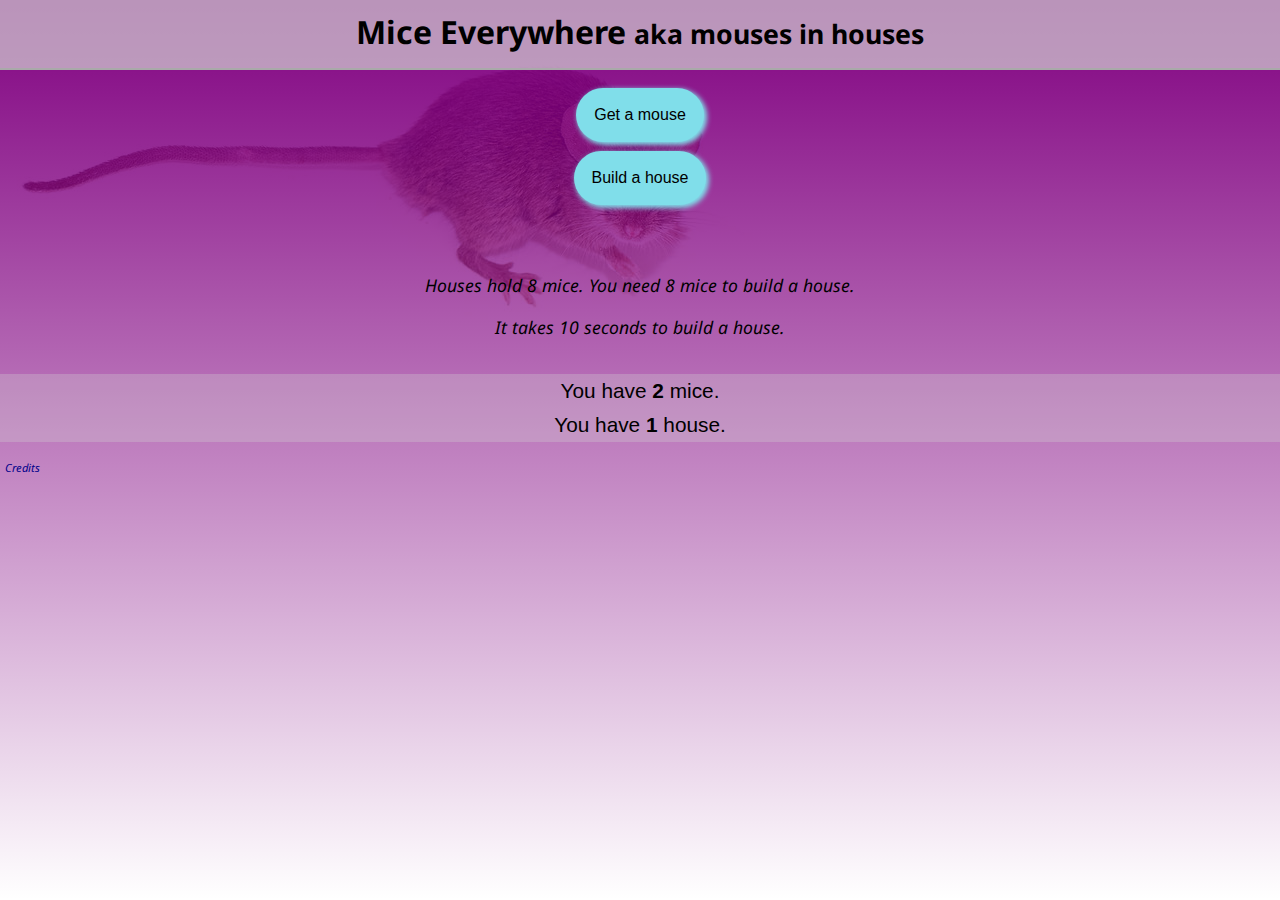
<file: index.html>
<html>
<head>
    <link href='http://fonts.googleapis.com/css?family=Droid+Sans:400,700' rel='stylesheet' type='text/css'>
    <link rel="stylesheet" href="style.css">
    <script src="//code.jquery.com/jquery-1.11.3.min.js"></script>
    <script src="jquery.cookie.js"></script>
    <title>Mice Everywhere</title>   
</head>
<body>
    <h1 class="title">Mice Everywhere <small>aka mouses in houses</small></h1>  
    <br/>
    <h2 id="errorizer"></h2>
    <div class="buttonmousegivdiv" align="center"><input type="button" align="center" id="givemouse" value="Get a mouse" onclick="giveMouse()"></div>
    <div class="buttonhousegivdiv" align="center"><input type="button" align="center" id="buildhouse" value="Build a house" onclick="buildHouse()"></div>
    <br/>
    <p class="desc-text" id="timerHouseFull">&nbsp;</p>
    <p class="desc-text">Houses hold 8 mice. You need 8 mice to build a house.</p>
    <p class="desc-text">It takes 10 seconds to build a house.</p>
    <br/>
    <p id="myMice">You have <strong id="mouseNum">2</strong> <span id="miceOrMouse">mice</span>.</p>
    <p id="myHouses">You have <strong id="houseNum">1</strong> <span id="housePlural">house</span>.</p>
    <script language="javascript" src="game.js"></script>
    <br/>
    <a class="creditslink" href="credits.html" target="_blank">Credits</a>
</body>
</html>
</file>
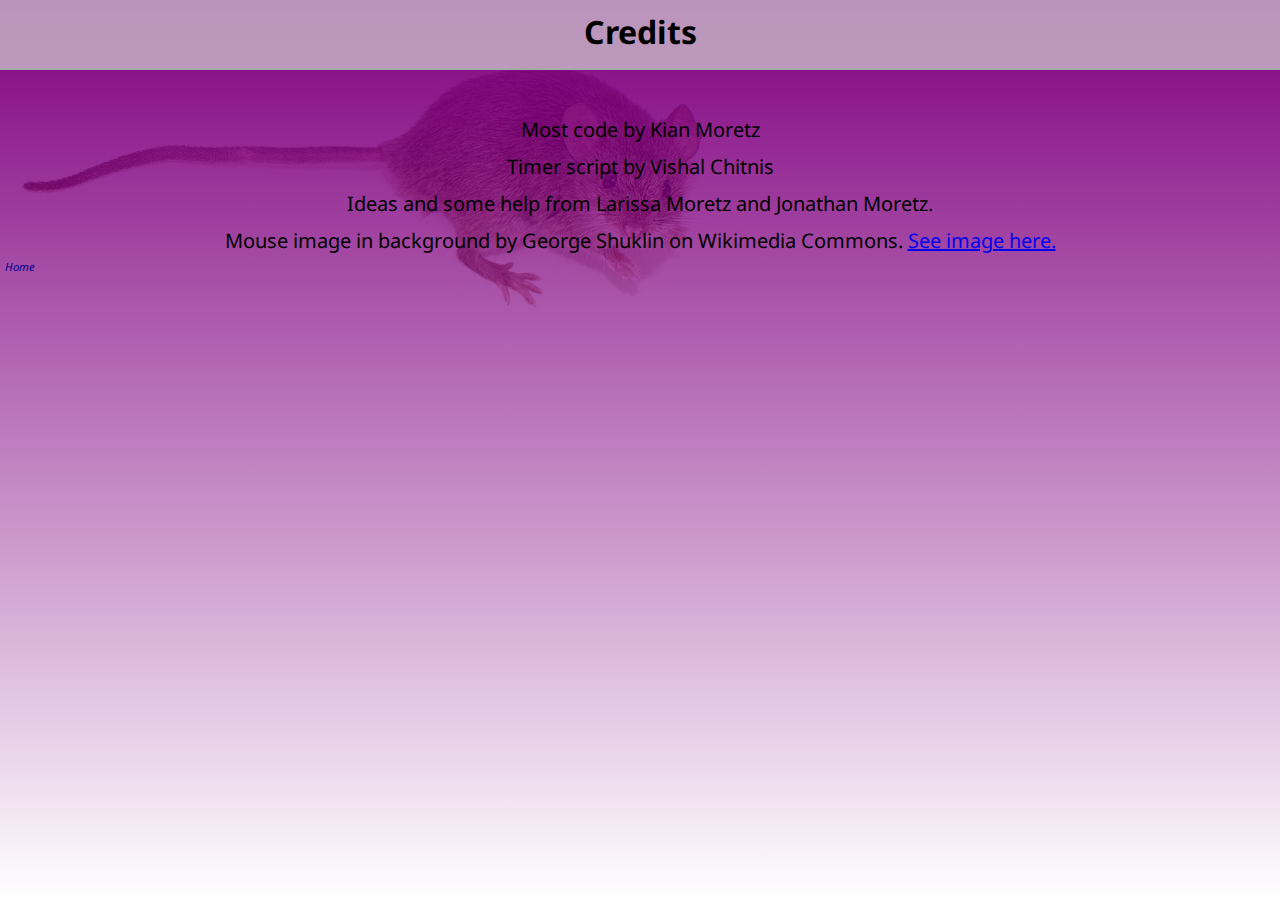
<file: credits.html>
<html>
<head>
<link href='http://fonts.googleapis.com/css?family=Droid+Sans:400,700' rel='stylesheet' type='text/css'>
    
<link rel="stylesheet" href="style.css">
    
<title>Mice Everywhere Credits</title>
    
</head>
    
<body>
    <h1 class="title">Credits</h1>
    <br/>
    <br/>
    <p class="credits">Most code by Kian Moretz</p>
    <p class="credits">Timer script by Vishal Chitnis</p>
    <p class="credits">Ideas and some help from Larissa Moretz and Jonathan Moretz.</p>
    <p class="credits">Mouse image in background by George Shuklin on Wikimedia Commons. <a href="https://en.wikipedia.org/wiki/File:%D0%9C%D1%8B%D1%88%D1%8C_2.jpg">See image here.</a></p>
    <a class="creditslink" href="index.html">Home</a>

</body>
</html>
</file>
<file: style.css>
.title {
    font-family: 'Droid Sans', sans-serif;
    text-align: center;
    background-color: rgba(211,211,211,0.7);
    max-width: 100%;
    border-bottom: 2px solid darkgray;
    padding-bottom: 15px;
    margin: 0;
    padding-top: 10px;
}

body {
    margin: 0;
    padding: 0;
    background: linear-gradient(180deg, purple, rgba(255,255,255,0)), url(mouse.jpg);
    background-repeat: no-repeat;
    margin: 0;
    background-attachment: fixed;
    font-family: sans-serif;
    text-align: center;
}

#givemouse,
#buildhouse{
    background-color: #80deea;
    border-radius: 30px;
    box-shadow: 2px 2px 5px 1px #80deea;
    margin: auto;
    display: inline;
    padding: 18px;
    margin-bottom: 4px;
    font-size: 16px;
    border: 0;
    -webkit-appearance: none;
}

#myMice,
#myHouses {
    background-color: rgba(211,211,211,0.3);
    text-align: center;
    padding: 5px;
    clear: both;
    margin: auto;
    font-size: 1.3em;
    margin-top: 0em;
}

.buttonmousegivdiv,
.buttonhousegivdiv {
    margin: auto;
    display: inline-block;
    text-align: center;
    width: 99%;
    padding: 0;
    border: 0;
    padding-bottom: 5px;
}

.desc-text {
    text-align: center;
    font-family: 'Droid Sans', sans-serif;
    font-size: 1.1em;
    font-style: italic;
}

.creditslink {
    font-family: 'Droid Sans', sans-serif;
    font-size: 0.7em;
    padding-left: 5px;
    color: darkblue;
    clear: both;
    float: left;
    text-decoration: none;
    font-style: italic;
}

.credits {
    font-family: 'Droid Sans', sans-serif;
    font-size: 1.25em;
    text-align: center;
    margin-top: 10px;
    margin-bottom: 5px;
} #errorizer {
    color: red;
}
</file>
